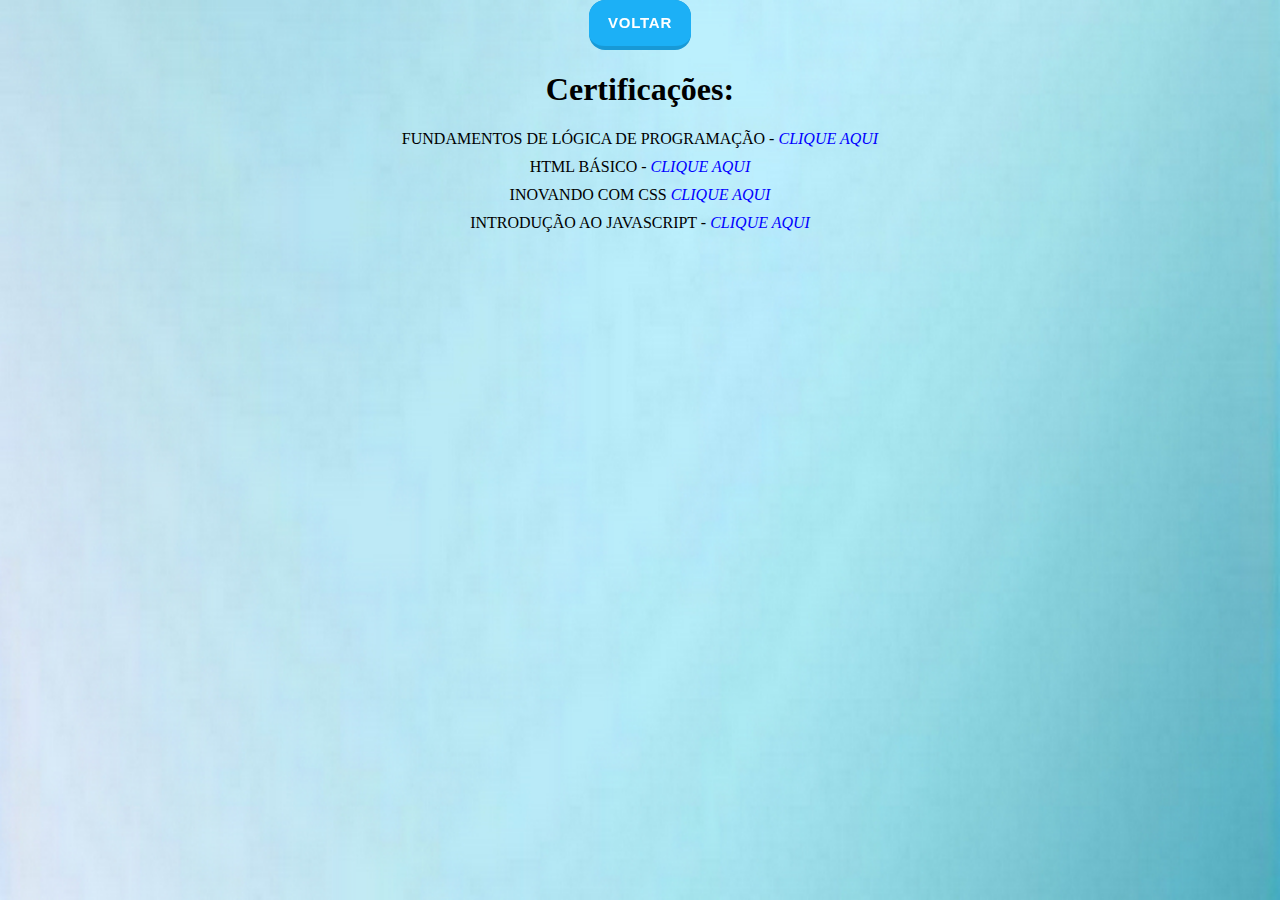
<file: Certificados/index2.html>
<!DOCTYPE html>
<html lang="pt-br">
<head>
    <meta charset="UTF-8">
    <meta name="viewport" content="width=device-width, initial-scale=1.0">
    <title>Renata´s profile</title>
    <link rel="stylesheet" type="text/css" href="../style.css">

</head>
<body>
    <header>
        <button id="voltar" onclick="window.location.href='../index.html'">Voltar</button>
    </header>
    <h1>Certificações:</h1>
    <di id="l_certificados">
        <dt>
            Fundamentos de lógica de programação - 
            <a class="linkcertificado" href="Fundamentos de lógica de programação.pdf" target="_blank"><em>Clique aqui</em></a>
        </dt>
        <dt>
            HTML Básico -
            <a class="linkcertificado" href="HTML Básico.pdf" target="_blank"><em>Clique aqui</em></a>
        </dt>
        <dt>Inovando com CSS
            <a class="linkcertificado" href="Inovando com CSS.pdf" target="_blank"><em>Clique aqui</em></a>
        </dt>
        <dt>
            Introdução ao Javascript - 
            <a class="linkcertificado" href="Introdução ao Javascript.pdf" target="_blank"><em>Clique aqui</em></a>
        </dt>
    </di>
    
</body>
</html>
</file>
<file: style.css>
/*CSS Document*/
body{
    border:none;
    margin:0 auto;
    background-image:url('fundo.jpeg');
    background-size: cover;
    background-repeat:no-repeat;
    background-attachment:fixed;
    text-align:center;
    color:black;
    font-size:medium;
    font-family:'Times New Roman', Times, serif;
    font-style:normal;
    background-position: center;  

}

h1{font-size: 200%;
    
}
h2{font-size: 200%;
    
}

div{font-size: 150%;
   
}


#caixadetexto{
    background-color: #FFF;
    height: 150px ;
    width: 250px;
    margin:0 auto;
    margin-bottom: 5px;
    text-align: center;
    
}

#caixadeassunto{
    background-color: #FFF;
    height:30px ;
    width: 250px;
    margin:0 auto;
    margin-bottom: 5px;
    text-align: center;
}

#caixadeemail{
    background-color: #FFF;
    height:30px ;
    width: 250px;
    margin:0 auto;
    margin-bottom: 5px;
    text-align: center;
}

#box1{
margin:0 auto; 
padding:0%;

}
#box2{
   margin:0 auto;
   padding:0%;
}
#box3{
    margin:0 auto;
    padding:2%;
}
#box4{
    
    margin:0 auto;
    padding:2%;
    
}
#box5{    
    margin:0 auto;
    padding:5%;
}

div.box6{
    margin:auto;
    padding:5%;

}

#box7{
    margin-top:40px;
    margin-bottom: 100px;
}
       
       button:after {
        background-clip: padding-box;
        background-color: #1CB0F6;
        border: solid transparent;
        border-radius: 16px;
        border-width: 0 0 4px;
        bottom: -4px;
        content: "";
        left: 0;
        position: absolute;
        right: 0;
        top: 0;
        z-index: -1;
       }
       
       button:focus {
        user-select: auto;
       }
       
       button:hover:not(:disabled) {
        filter: brightness(1.1);
       }
       
       button:disabled {
        cursor: auto;
       }
       
       button:active:after {
        border-width: 0 0 0px;
       }
       
       button:active {
        padding-bottom: 10px;
       }

       button{
        background-color: #1899D6;
        border: solid transparent;
        border-radius: 16px;
        border-width: 0 0 4px;
        box-sizing: border-box;
        color: #FFFFFF;
        cursor: pointer;
        display: inline-block;
        font-size: 15px;
        font-weight: 700;
        letter-spacing: .8px;
        line-height: 20px;
        margin: 0;
        outline: none;
        overflow: visible;
        padding: 13px 19px;
        text-align: center;
        text-transform: uppercase;
        touch-action: manipulation;
        transform: translateZ(0);
        transition: filter .2s;
        user-select: none;
        -webkit-user-select: none;
        vertical-align: middle;
        white-space: nowrap;
       }
       
       button:after {
        background-clip: padding-box;
        background-color: #1CB0F6;
        border: solid transparent;
        border-radius: 16px;
        border-width: 0 0 4px;
        bottom: -4px;
        content: "";
        left: 0;
        position: absolute;
        right: 0;
        top: 0;
        z-index: -1;
       }
       
       button:focus {
        user-select: auto;
       }
       
       button:hover:not(:disabled) {
        filter: brightness(1.1);
       }
       
       button:disabled {
        cursor: auto;
       }
       
       button:active:after {
        border-width: 0 0 0px;
       }
       
       button:active {
        padding-bottom: 10px;
       }

#botaoacionarjs{
        
        background-color: #1899D6;
        border: solid transparent;
        border-radius: 16px;
        border-width: 0 0 4px;
        box-sizing: border-box;
        color: #FFFFFF;
        cursor: pointer;
        display: inline-block;
        font-size: 15px;
        font-weight: 700;
        letter-spacing: .8px;
        line-height: 20px;
        margin: 0;
        outline: none;
        overflow: visible;
        padding: 13px 19px;
        text-align: center;
        text-transform: uppercase;
        touch-action: manipulation;
        transform: translateZ(0);
        transition: filter .2s;
        user-select: none;
        vertical-align: middle;
        white-space: nowrap;
        
}
#botaoacionarjs:hover{
    background-color:#60b1d6;
}


a{
    text-decoration:none;
    color:#FFF;
}


footer{
    font-size: small;
    color:black;
}

a.linkcertificado{
    color: blue;
}

dt{
    margin: 10px;
}

#l_certificados{
    text-transform: uppercase;
    font-size: 100%;
}
</file>
